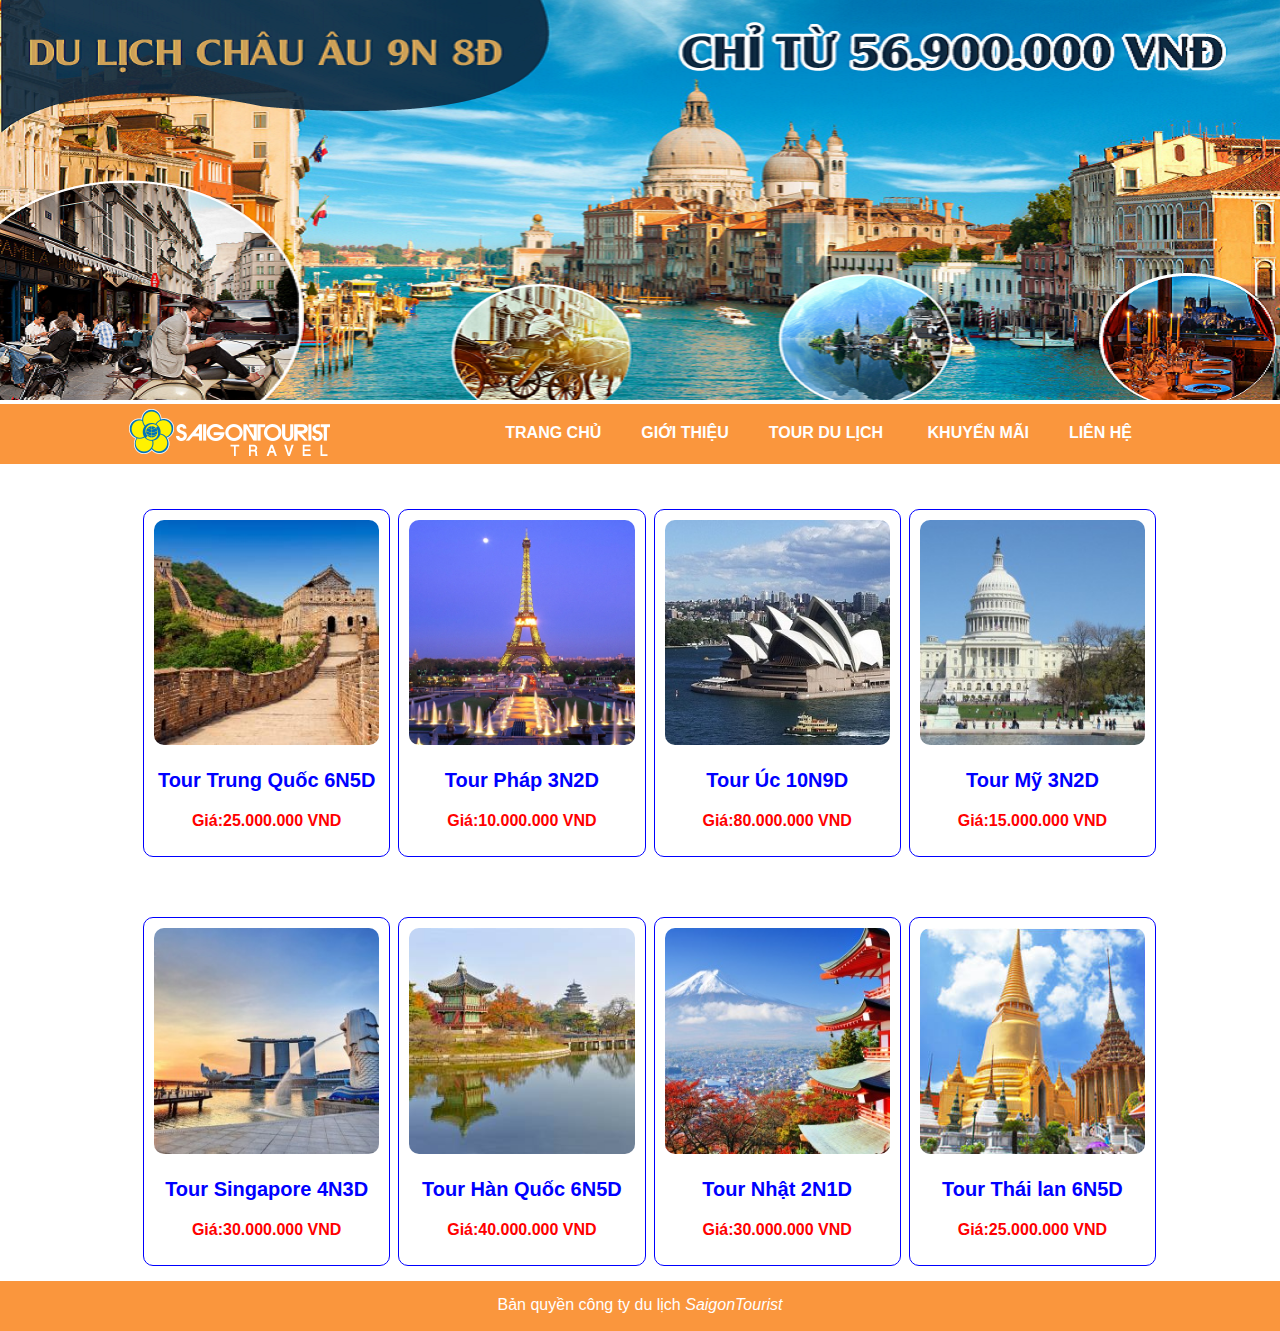
<file: index.html>
<!doctype html>
<html>
<head>
<meta charset="utf-8">
<title>SaigonTourist</title>
	<link rel="stylesheet" href="style.css">
	<link rel="stylesheet" href="img/favicon.png" style="">
</head>

<body>
	<div class="banner"><img src="img/banner.png" alt="" class="img-100"></div>
	<header>
	<div class="container">
		<div class="logo"><a href="index.html"><img src="img/logo.png" alt=""></a></div>
		<div class="menu"><a href="index.html">trang chủ</a><a href="#">Giới thiệu</a><a href="#">Tour du lịch</a><a href="#"> Khuyến mãi</a><a href="lienhe.html">Liên hệ</a>
		</div>
		</div>
	</header>
	<main>
	<div class="container"> 
		<div class="w-25">
		<div class="vien"><img src="img/china.jpg" alt="" class="img-100 bo-goc">
			<p class="tour">Tour Trung Quốc 6N5D</p>
			<p class="gia">Giá:25.000.000 VND</p>
			</div>
		</div>
		<div class="w-25">
		<div class="vien"><img src="img/pháp.jpg" alt="" class="img-100 bo-goc">
			<p class="tour">Tour Pháp 3N2D</p>
			<p class="gia">Giá:10.000.000 VND</p>
			</div>
		</div>
		<div class="w-25">
		<div class="vien"><img src="img/Úc.jpg" alt="" class="img-100 bo-goc">
			<p class="tour">Tour Úc 10N9D</p>
			<p class="gia">Giá:80.000.000 VND</p>
			</div>
		</div>
		<div class="w-25">
		<div class="vien"><img src="img/mỹ.jpg" alt="" class="img-100 bo-goc">
			<p class="tour">Tour Mỹ 3N2D</p>
			<p class="gia">Giá:15.000.000 VND</p>
			</div>
		</div>
		<div class="w-25">
		<div class="vien"><img src="img/singapore.jpg" alt="" class="img-100 bo-goc">
			<p class="tour">Tour Singapore 4N3D</p>
			<p class="gia">Giá:30.000.000 VND</p>
			</div>
		</div>
		<div class="w-25">
		<div class="vien"><img src="img/hàn.jpg" alt="" class="img-100 bo-goc">
			<p class="tour">Tour Hàn Quốc 6N5D</p>
			<p class="gia">Giá:40.000.000 VND</p>
			</div>
		</div>
		<div class="w-25">
		<div class="vien"><img src="img/nhật.jpg" alt="" class="img-100 bo-goc">
			<p class="tour">Tour Nhật 2N1D</p>
			<p class="gia">Giá:30.000.000 VND</p>
			</div>
		</div>
		<div class="w-25">
		<div class="vien"><img src="img/thai lan.jpg" alt="" class="img-100 bo-goc">
			<p class="tour">Tour Thái lan 6N5D</p>
			<p class="gia">Giá:25.000.000 VND</p>
			</div>
		</div>
		</div>
	</main>
	<footer>
	<p> Bản quyền công ty du lịch <i>SaigonTourist</i></p></footer>
</body>
</html>
</file>
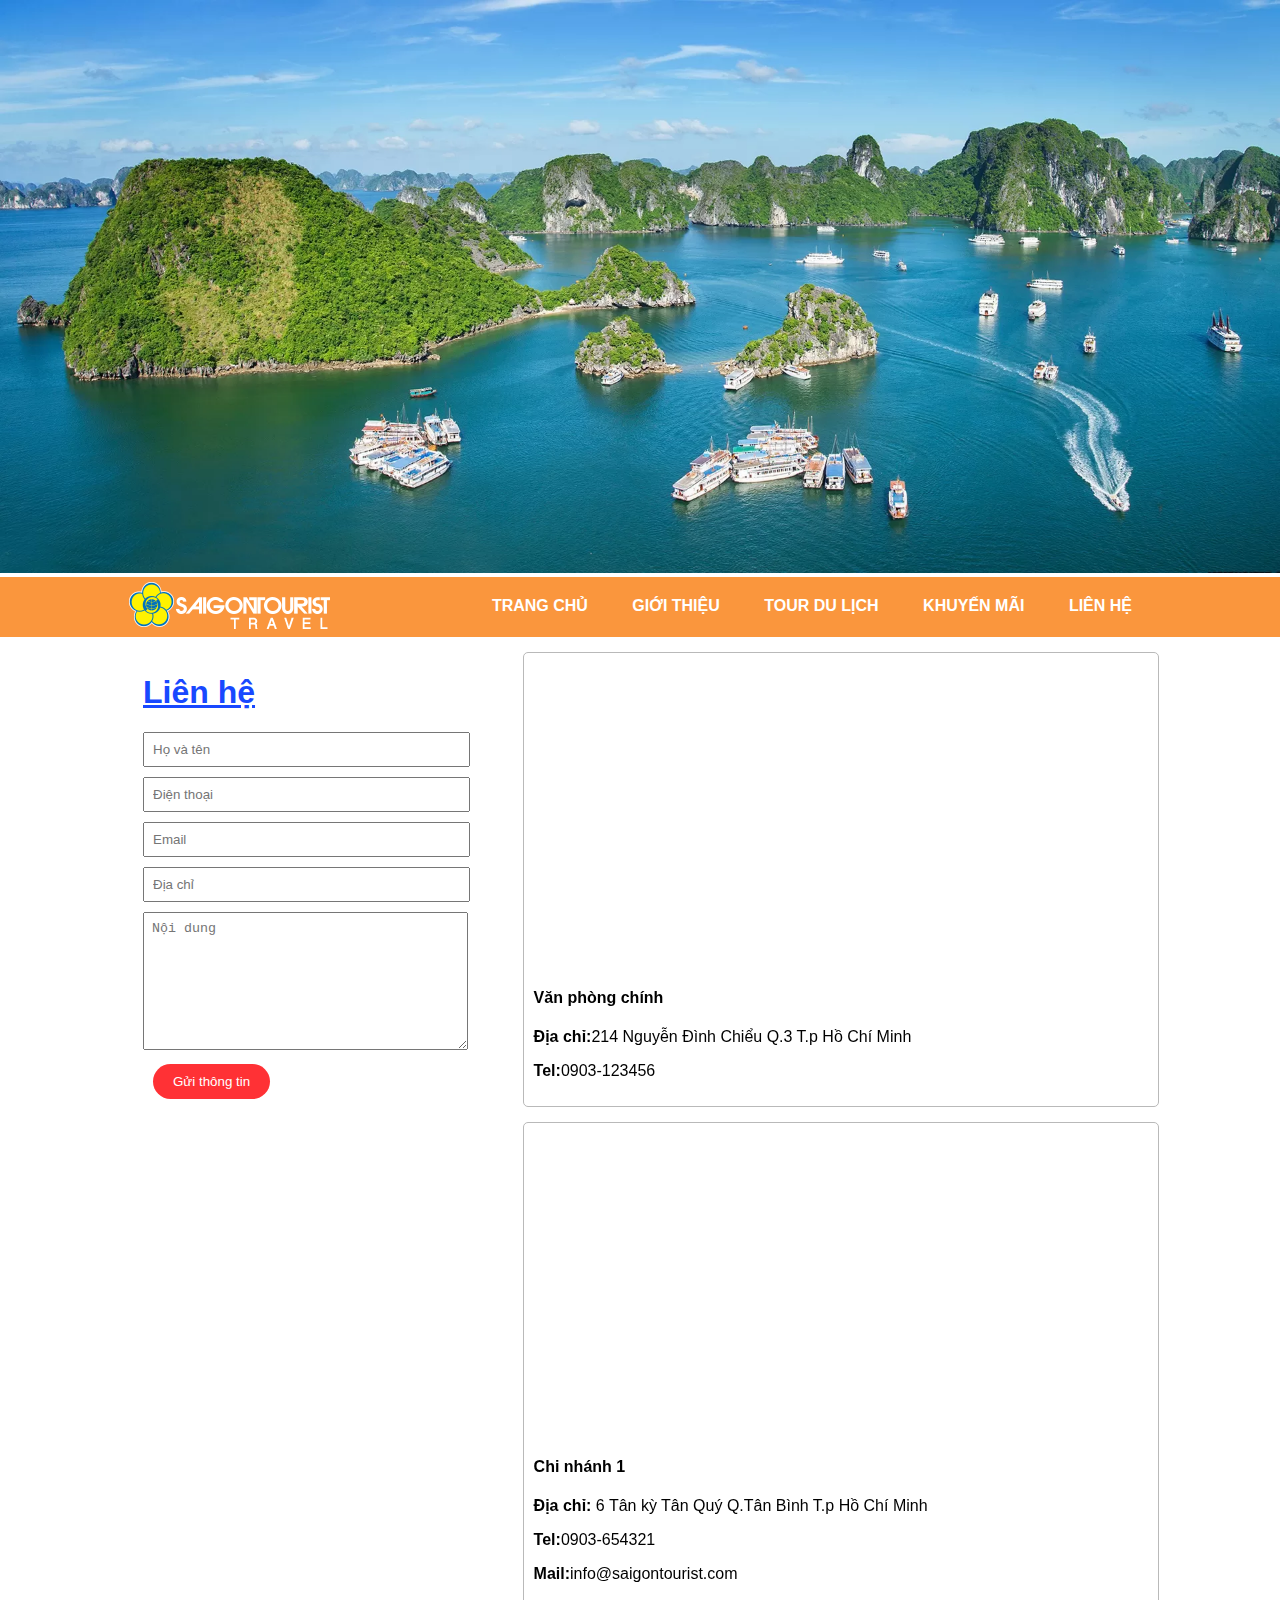
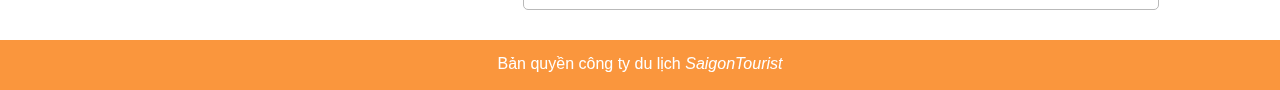
<file: lienhe.html>
<!doctype html>
<html>
<head>
<meta charset="utf-8">
<title>SaigonTourist</title>
<link rel="stylesheet" href="css/style.css">
<link rel="icon" href="img/favicon.png" type="">
</head>

<body>
<div class="banner"> <img src="img/banner-04.webp" alt="" class="img-100"> </div>
<header>
  <div class="container">
    <div class="logo"><a href="index.html"><img src="img/logo.png" alt=""></a></div>
    <div class="menu"> <a href="index.html">trang chủ</a> <a href="#">giới thiệu</a> <a href="#">tour du lịch</a> <a href="#">khuyến mãi</a> <a href="lien.he.html">liên hệ</a> </div>
  </div>
</header>
<main>
  <div class="container">
    <div class="w-40">
      <h1 class="text-xanh"> <u>Liên hệ</u></h1>
      <form action="#">
        <input type="text" class="form-control" placeholder="Họ và tên">
        <input type="tel" class="form-control" placeholder="Điện thoại">
        <input type="email" class="form-control" placeholder="Email">
        <input type="text" class="form-control" placeholder="Địa chỉ">
        <textarea name="Message" class="form-control" placeholder="Nội dung" style="height: 120px "></textarea>
        <button type="submit" class="btn"> Gửi thông tin</button>
      </form>
    </div>
    <div class="w-60">
      <div class="vien-xam">
        <iframe src="https://www.google.com/maps/embed?pb=!1m18!1m12!1m3!1d3919.4247053096174!2d106.68743227586874!3d10.77874785914919!2m3!1f0!2f0!3f0!3m2!1i1024!2i768!4f13.1!3m3!1m2!1s0x31752f3a9dea4e07%3A0x8d370eb90fc8de21!2zMjE0IE5ndXnhu4VuIMSQw6xuaCBDaGnhu4N1LCBQaMaw4budbmcgNiwgUXXhuq1uIDMsIEjhu5MgQ2jDrSBNaW5oLCBWaWV0bmFt!5e0!3m2!1sen!2s!4v1749271140264!5m2!1sen!2s" width="100%" height="300" style="border:0;" allowfullscreen="" loading="lazy" referrerpolicy="no-referrer-when-downgrade"></iframe>
        <h4>Văn phòng chính</h4>
        <p><b>Địa chỉ:</b>214 Nguyễn Đình Chiểu Q.3 T.p Hồ Chí Minh</p>
        <p><b>Tel:</b>0903-123456</p>
      </div>
		 <div class="vien-xam">
      <iframe src="https://www.google.com/maps/embed?pb=!1m18!1m12!1m3!1d7838.189333977439!2d106.63413767408933!3d10.804061189346363!2m3!1f0!2f0!3f0!3m2!1i1024!2i768!4f13.1!3m3!1m2!1s0x31752987a20d4471%3A0x108636426c82ae2f!2sArena%20Multimedia!5e0!3m2!1svi!2s!4v1749448744337!5m2!1svi!2s" width="100%" height="300" style="border:0;" allowfullscreen="" loading="lazy" referrerpolicy="no-referrer-when-downgrade"></iframe>	 
        <h4>Chi nhánh 1</h4>
        <p><b>Địa chỉ:</b> 6 Tân kỳ Tân Quý Q.Tân Bình T.p Hồ Chí Minh</p>
        <p><b>Tel:</b>0903-654321</p>
			 <p><b>Mail:</b>info@saigontourist.com</p>
      </div>
    </div>
  </div>
</main>
<footer>
  <p>Bản quyền công ty du lịch <i>SaigonTourist</i></p>
</footer>
</body>
</html>
</file>
<file: style.css>
@charset "utf-8";
/* CSS Document */
.container{
	width: 80%; margin: 0 auto}
body {font-family: "Gill Sans", "Gill Sans MT", "Myriad Pro", "DejaVu Sans Condensed", Helvetica, Arial, "sans-serif"; font-size: 16px; color:666666; margin: 0}
.img-100{width: 100%; height: auto}

header{width: 100%; height: 60px; background-color: #FA963D}
.logo{float:left}
.menu{float: right; padding-top: 20px}
.menu a{padding: 10px 20px; text-decoration: none; text-transform: uppercase; color: white; font-weight: 600}
.menu a:hover{color: blue}

main{width: 100%; min-height: 500px}
.w-25{width: 22%; padding: 15px; float: left}
.vien{width: 100%; min-height: 150px; border: 1px solid blue; border-radius: 10px; padding: 10px; text-align: center; margin-top: 30px}
.bo-goc{border-radius: 10px}
.tour{font-size: 20px; color: blue; font-weight: 600}
.gia{color: red; font-weight: 600}

footer{width: 100%; height: 50px; background-color: #FA963D; color: white; text-align: center;line-height:3; clear: both }

.form-control{padding: 8px; margin-bottom:10px; width:100% }
.nut{padding: 10px 20px; border-radius:20px; background-color:#5F79F4; color: white; border: none;cursor: pointer}
.btn{margin-left: 10px; padding: 10px 20px; border-radius: 20px; background-color:#FF3135;color:white; border: none; cursor: pointer}
.nut:hover{background-color: #0E22BF}
.btn:hover{background-color: darkred}

.w-40{width:40%; padding: 15px; float: left}
.w-60{width:60%; padding:15px; float: left}
.text-xanh{color:#1848FF}
.vien-xam{width:100%; min-height:300px; border:1px solid #B9B9B9; border-radius: 5px; padding: 10px; margin-bottom:15px}
</file>
<file: css/style.css>
@charset "utf-8";
/* CSS Document */
.container{
		width: 80%; margin: 0 auto}
body {font-family: "Gill Sans", "Gill Sans MT", "Myriad Pro", "DejaVu Sans Condensed", Helvetica, Arial, "sans-serif"; font-size: 16px; color:666666; margin: 0}
.img-100{width: 100%; height: auto}

header{width: 100%; height: 60px; background-color: #FA963D}
.logo{float:left}
.menu{float: right; padding-top: 20px}
.menu a{padding: 10px 20px; text-decoration: none; text-transform: uppercase; color: white; font-weight: 600}
.menu a:hover{color: blue}

main{width: 100%; min-height: 500px}
.w-25{width: 25%; padding: 15px; float: left}
.vien{width: 100%; min-height: 150px; border: 1px solid blue; border-radius: 10px; padding: 10px; text-align: center; margin-top: 30px}
.bo-goc{border-radius: 10px}
.tour{font-size: 20px; color: blue; font-weight: 600}
.gia{color: red; font-weight: 600}

footer{width: 100%; height: 50px; background-color: #FA963D; color: white; text-align: center;line-height:3; clear: both }

.form-control{padding: 8px; margin-bottom:10px; width:100% }
.nut{padding: 10px 20px; border-radius:20px; background-color:#5F79F4; color: white; border: none;cursor: pointer}
.btn{margin-left: 10px; padding: 10px 20px; border-radius: 20px; background-color:#FF3135;color:white; border: none; cursor: pointer}
.nut:hover{background-color: #0E22BF}
.btn:hover{background-color: darkred}

.w-40{width:30%; padding: 15px; float: left}
.w-60{width:60%; padding:15px; float: right}
.text-xanh{color:#1848FF}
.vien-xam{width:100%; min-height:300px; border:1px solid #B9B9B9; border-radius: 5px; padding: 10px; margin-bottom:15px}
</file>
